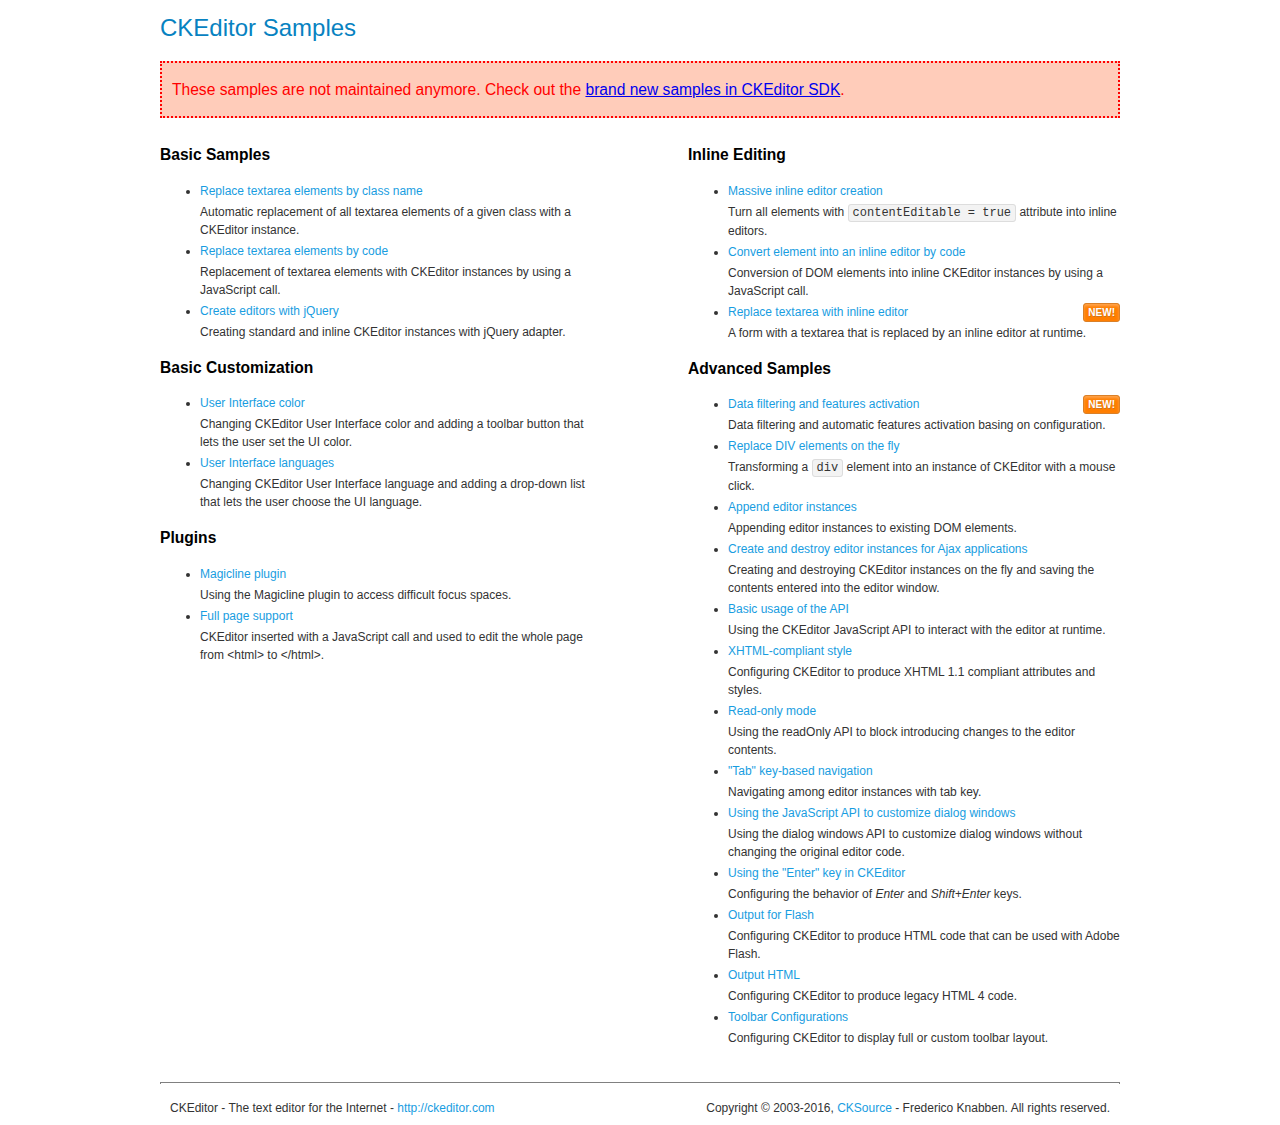
<file: app/static/ckeditor/samples/old/index.html>
<!DOCTYPE html>
<!--
Copyright (c) 2003-2016, CKSource - Frederico Knabben. All rights reserved.
For licensing, see LICENSE.md or http://ckeditor.com/license
-->
<html>
<head>
	<meta charset="utf-8">
	<title>CKEditor Samples</title>
	<link rel="stylesheet" href="sample.css">
</head>
<body>
	<h1 class="samples">
		CKEditor Samples
	</h1>
	<div class="warning deprecated">
		These samples are not maintained anymore. Check out the <a href="http://sdk.ckeditor.com/">brand new samples in CKEditor SDK</a>.
	</div>
	<div class="twoColumns">
		<div class="twoColumnsLeft">
			<h2 class="samples">
				Basic Samples
			</h2>
			<dl class="samples">
				<dt><a class="samples" href="replacebyclass.html">Replace textarea elements by class name</a></dt>
				<dd>Automatic replacement of all textarea elements of a given class with a CKEditor instance.</dd>

				<dt><a class="samples" href="replacebycode.html">Replace textarea elements by code</a></dt>
				<dd>Replacement of textarea elements with CKEditor instances by using a JavaScript call.</dd>

				<dt><a class="samples" href="jquery.html">Create editors with jQuery</a></dt>
				<dd>Creating standard and inline CKEditor instances with jQuery adapter.</dd>
			</dl>

			<h2 class="samples">
				Basic Customization
			</h2>
			<dl class="samples">
				<dt><a class="samples" href="uicolor.html">User Interface color</a></dt>
				<dd>Changing CKEditor User Interface color and adding a toolbar button that lets the user set the UI color.</dd>

				<dt><a class="samples" href="uilanguages.html">User Interface languages</a></dt>
				<dd>Changing CKEditor User Interface language and adding a drop-down list that lets the user choose the UI language.</dd>
			</dl>


			<h2 class="samples">Plugins</h2>
<dl class="samples">
<dt><a class="samples" href="magicline/magicline.html">Magicline plugin</a></dt>
<dd>Using the Magicline plugin to access difficult focus spaces.</dd>

<dt><a class="samples" href="wysiwygarea/fullpage.html">Full page support</a></dt>
<dd>CKEditor inserted with a JavaScript call and used to edit the whole page from &lt;html&gt; to &lt;/html&gt;.</dd>
</dl>
		</div>
		<div class="twoColumnsRight">
			<h2 class="samples">
				Inline Editing
			</h2>
			<dl class="samples">
				<dt><a class="samples" href="inlineall.html">Massive inline editor creation</a></dt>
				<dd>Turn all elements with <code>contentEditable = true</code> attribute into inline editors.</dd>

				<dt><a class="samples" href="inlinebycode.html">Convert element into an inline editor by code</a></dt>
				<dd>Conversion of DOM elements into inline CKEditor instances by using a JavaScript call.</dd>

				<dt><a class="samples" href="inlinetextarea.html">Replace textarea with inline editor</a> <span class="new">New!</span></dt>
				<dd>A form with a textarea that is replaced by an inline editor at runtime.</dd>

				
			</dl>

			<h2 class="samples">
				Advanced Samples
			</h2>
			<dl class="samples">
				<dt><a class="samples" href="datafiltering.html">Data filtering and features activation</a> <span class="new">New!</span></dt>
				<dd>Data filtering and automatic features activation basing on configuration.</dd>

				<dt><a class="samples" href="divreplace.html">Replace DIV elements on the fly</a></dt>
				<dd>Transforming a <code>div</code> element into an instance of CKEditor with a mouse click.</dd>

				<dt><a class="samples" href="appendto.html">Append editor instances</a></dt>
				<dd>Appending editor instances to existing DOM elements.</dd>

				<dt><a class="samples" href="ajax.html">Create and destroy editor instances for Ajax applications</a></dt>
				<dd>Creating and destroying CKEditor instances on the fly and saving the contents entered into the editor window.</dd>

				<dt><a class="samples" href="api.html">Basic usage of the API</a></dt>
				<dd>Using the CKEditor JavaScript API to interact with the editor at runtime.</dd>

				<dt><a class="samples" href="xhtmlstyle.html">XHTML-compliant style</a></dt>
				<dd>Configuring CKEditor to produce XHTML 1.1 compliant attributes and styles.</dd>

				<dt><a class="samples" href="readonly.html">Read-only mode</a></dt>
				<dd>Using the readOnly API to block introducing changes to the editor contents.</dd>

				<dt><a class="samples" href="tabindex.html">"Tab" key-based navigation</a></dt>
				<dd>Navigating among editor instances with tab key.</dd>


				
<dt><a class="samples" href="dialog/dialog.html">Using the JavaScript API to customize dialog windows</a></dt>
<dd>Using the dialog windows API to customize dialog windows without changing the original editor code.</dd>

<dt><a class="samples" href="enterkey/enterkey.html">Using the &quot;Enter&quot; key in CKEditor</a></dt>
<dd>Configuring the behavior of <em>Enter</em> and <em>Shift+Enter</em> keys.</dd>

<dt><a class="samples" href="htmlwriter/outputforflash.html">Output for Flash</a></dt>
<dd>Configuring CKEditor to produce HTML code that can be used with Adobe Flash.</dd>

<dt><a class="samples" href="htmlwriter/outputhtml.html">Output HTML</a></dt>
<dd>Configuring CKEditor to produce legacy HTML 4 code.</dd>

<dt><a class="samples" href="toolbar/toolbar.html">Toolbar Configurations</a></dt>
<dd>Configuring CKEditor to display full or custom toolbar layout.</dd>

			</dl>
		</div>
	</div>
	<div id="footer">
		<hr>
		<p>
			CKEditor - The text editor for the Internet - <a class="samples" href="http://ckeditor.com/">http://ckeditor.com</a>
		</p>
		<p id="copy">
			Copyright &copy; 2003-2016, <a class="samples" href="http://cksource.com/">CKSource</a> - Frederico Knabben. All rights reserved.
		</p>
	</div>
</body>
</html>
</file>
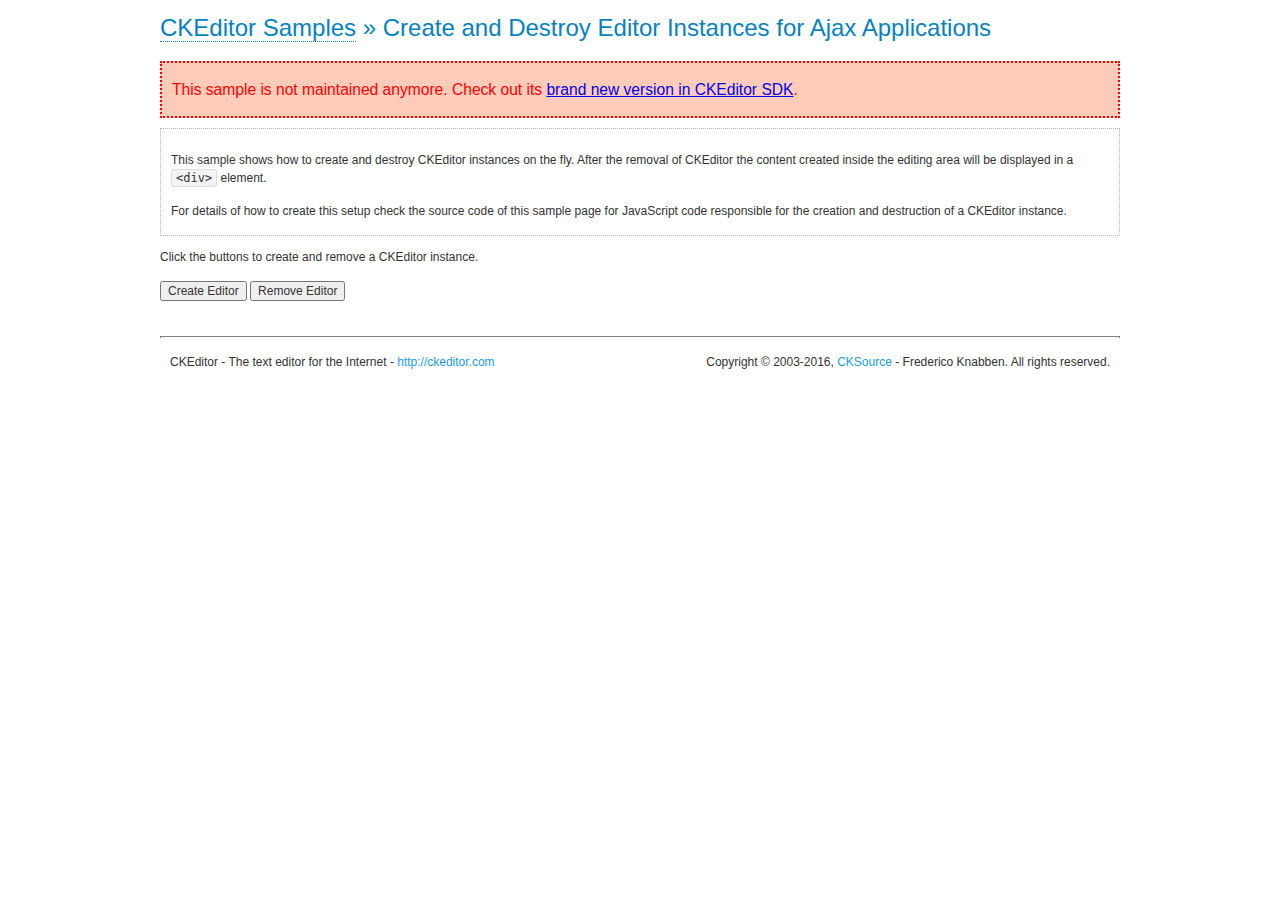
<file: app/static/ckeditor/samples/old/ajax.html>
<!DOCTYPE html>
<!--
Copyright (c) 2003-2016, CKSource - Frederico Knabben. All rights reserved.
For licensing, see LICENSE.md or http://ckeditor.com/license
-->
<html>
<head>
	<meta charset="utf-8">
	<title>Ajax &mdash; CKEditor Sample</title>
	<script src="../../ckeditor.js"></script>
	<link rel="stylesheet" href="sample.css">
	<script>

		var editor, html = '';

		function createEditor() {
			if ( editor )
				return;

			// Create a new editor inside the <div id="editor">, setting its value to html
			var config = {};
			editor = CKEDITOR.appendTo( 'editor', config, html );
		}

		function removeEditor() {
			if ( !editor )
				return;

			// Retrieve the editor contents. In an Ajax application, this data would be
			// sent to the server or used in any other way.
			document.getElementById( 'editorcontents' ).innerHTML = html = editor.getData();
			document.getElementById( 'contents' ).style.display = '';

			// Destroy the editor.
			editor.destroy();
			editor = null;
		}

	</script>
</head>
<body>
	<h1 class="samples">
		<a href="index.html">CKEditor Samples</a> &raquo; Create and Destroy Editor Instances for Ajax Applications
	</h1>
	<div class="warning deprecated">
		This sample is not maintained anymore. Check out its <a href="http://sdk.ckeditor.com/samples/saveajax.html">brand new version in CKEditor SDK</a>.
	</div>
	<div class="description">
		<p>
			This sample shows how to create and destroy CKEditor instances on the fly. After the removal of CKEditor the content created inside the editing
			area will be displayed in a <code>&lt;div&gt;</code> element.
		</p>
		<p>
			For details of how to create this setup check the source code of this sample page
			for JavaScript code responsible for the creation and destruction of a CKEditor instance.
		</p>
	</div>
	<p>Click the buttons to create and remove a CKEditor instance.</p>
	<p>
		<input onclick="createEditor();" type="button" value="Create Editor">
		<input onclick="removeEditor();" type="button" value="Remove Editor">
	</p>
	<!-- This div will hold the editor. -->
	<div id="editor">
	</div>
	<div id="contents" style="display: none">
		<p>
			Edited Contents:
		</p>
		<!-- This div will be used to display the editor contents. -->
		<div id="editorcontents">
		</div>
	</div>
	<div id="footer">
		<hr>
		<p>
			CKEditor - The text editor for the Internet - <a class="samples" href="http://ckeditor.com/">http://ckeditor.com</a>
		</p>
		<p id="copy">
			Copyright &copy; 2003-2016, <a class="samples" href="http://cksource.com/">CKSource</a> - Frederico
			Knabben. All rights reserved.
		</p>
	</div>
</body>
</html>
</file>
<file: app/static/ckeditor/samples/old/sample.css>
/*
Copyright (c) 2003-2016, CKSource - Frederico Knabben. All rights reserved.
For licensing, see LICENSE.md or http://ckeditor.com/license
*/

html, body, h1, h2, h3, h4, h5, h6, div, span, blockquote, p, address, form, fieldset, img, ul, ol, dl, dt, dd, li, hr, table, td, th, strong, em, sup, sub, dfn, ins, del, q, cite, var, samp, code, kbd, tt, pre
{
	line-height: 1.5;
}

body
{
	padding: 10px 30px;
}

input, textarea, select, option, optgroup, button, td, th
{
	font-size: 100%;
}

pre
{
	-moz-tab-size: 4;
	tab-size: 4;
}

pre, code, kbd, samp, tt
{
	font-family: monospace,monospace;
	font-size: 1em;
}

body {
	width: 960px;
	margin: 0 auto;
}

code
{
	background: #f3f3f3;
	border: 1px solid #ddd;
	padding: 1px 4px;
	border-radius: 3px;
}

abbr
{
	border-bottom: 1px dotted #555;
	cursor: pointer;
}

.new, .beta
{
	text-transform: uppercase;
	font-size: 10px;
	font-weight: bold;
	padding: 1px 4px;
	margin: 0 0 0 5px;
	color: #fff;
	float: right;
	border-radius: 3px;
}

.new
{
	background: #FF7E00;
	border: 1px solid #DA8028;
	text-shadow: 0 1px 0 #C97626;

	box-shadow: 0 2px 3px 0 #FFA54E inset;
}

.beta
{
	background: #18C0DF;
	border: 1px solid #19AAD8;
	text-shadow: 0 1px 0 #048CAD;
	font-style: italic;

	box-shadow: 0 2px 3px 0 #50D4FD inset;
}

h1.samples
{
	color: #0782C1;
	font-size: 200%;
	font-weight: normal;
	margin: 0;
	padding: 0;
}

h1.samples a
{
	color: #0782C1;
	text-decoration: none;
	border-bottom: 1px dotted #0782C1;
}

.samples a:hover
{
	border-bottom: 1px dotted #0782C1;
}

h2.samples
{
	color: #000000;
	font-size: 130%;
	margin: 15px 0 0 0;
	padding: 0;
}

p, blockquote, address, form, pre, dl, h1.samples, h2.samples
{
	margin-bottom: 15px;
}

ul.samples
{
	margin-bottom: 15px;
}

.clear
{
	clear: both;
}

fieldset
{
	margin: 0;
	padding: 10px;
}

body, input, textarea
{
	color: #333333;
	font-family: Arial, Helvetica, sans-serif;
}

body
{
	font-size: 75%;
}

a.samples
{
	color: #189DE1;
	text-decoration: none;
}

form
{
	margin: 0;
	padding: 0;
}

pre.samples
{
	background-color: #F7F7F7;
	border: 1px solid #D7D7D7;
	overflow: auto;
	padding: 0.25em;
	white-space: pre-wrap; /* CSS 2.1 */
	word-wrap: break-word; /* IE7 */
}

#footer
{
	clear: both;
	padding-top: 10px;
}

#footer hr
{
	margin: 10px 0 15px 0;
	height: 1px;
	border: solid 1px gray;
	border-bottom: none;
}

#footer p
{
	margin: 0 10px 10px 10px;
	float: left;
}

#footer #copy
{
	float: right;
}

#outputSample
{
	width: 100%;
	table-layout: fixed;
}

#outputSample thead th
{
	color: #dddddd;
	background-color: #999999;
	padding: 4px;
	white-space: nowrap;
}

#outputSample tbody th
{
	vertical-align: top;
	text-align: left;
}

#outputSample pre
{
	margin: 0;
	padding: 0;
}

.description
{
	border: 1px dotted #B7B7B7;
	margin-bottom: 10px;
	padding: 10px 10px 0;
	overflow: hidden;
}

label
{
	display: block;
	margin-bottom: 6px;
}

/**
 *	CKEditor editables are automatically set with the "cke_editable" class
 *	plus cke_editable_(inline|themed) depending on the editor type.
 */

/* Style a bit the inline editables. */
.cke_editable.cke_editable_inline
{
	cursor: pointer;
}

/* Once an editable element gets focused, the "cke_focus" class is
   added to it, so we can style it differently. */
.cke_editable.cke_editable_inline.cke_focus
{
	box-shadow: inset 0px 0px 20px 3px #ddd, inset 0 0 1px #000;
	outline: none;
	background: #eee;
	cursor: text;
}

/* Avoid pre-formatted overflows inline editable. */
.cke_editable_inline pre
{
	white-space: pre-wrap;
	word-wrap: break-word;
}

/**
 *	Samples index styles.
 */

.twoColumns,
.twoColumnsLeft,
.twoColumnsRight
{
	overflow: hidden;
}

.twoColumnsLeft,
.twoColumnsRight
{
	width: 45%;
}

.twoColumnsLeft
{
	float: left;
}

.twoColumnsRight
{
	float: right;
}

dl.samples
{
	padding: 0 0 0 40px;
}
dl.samples > dt
{
	display: list-item;
	list-style-type: disc;
	list-style-position: outside;
	margin: 0 0 3px;
}
dl.samples > dd
{
	margin: 0 0 3px;
}
.warning
{
	color: #ff0000;
	background-color: #FFCCBA;
	border: 2px dotted #ff0000;
	padding: 15px 10px;
	margin: 10px 0;
}

.warning.deprecated {
	font-size: 1.3em;
}

/* Used on inline samples */

blockquote
{
	font-style: italic;
	font-family: Georgia, Times, "Times New Roman", serif;
	padding: 2px 0;
	border-style: solid;
	border-color: #ccc;
	border-width: 0;
}

.cke_contents_ltr blockquote
{
	padding-left: 20px;
	padding-right: 8px;
	border-left-width: 5px;
}

.cke_contents_rtl blockquote
{
	padding-left: 8px;
	padding-right: 20px;
	border-right-width: 5px;
}

img.right {
	border: 1px solid #ccc;
	float: right;
	margin-left: 15px;
	padding: 5px;
}

img.left {
	border: 1px solid #ccc;
	float: left;
	margin-right: 15px;
	padding: 5px;
}

.marker
{
	background-color: Yellow;
}
</file>
